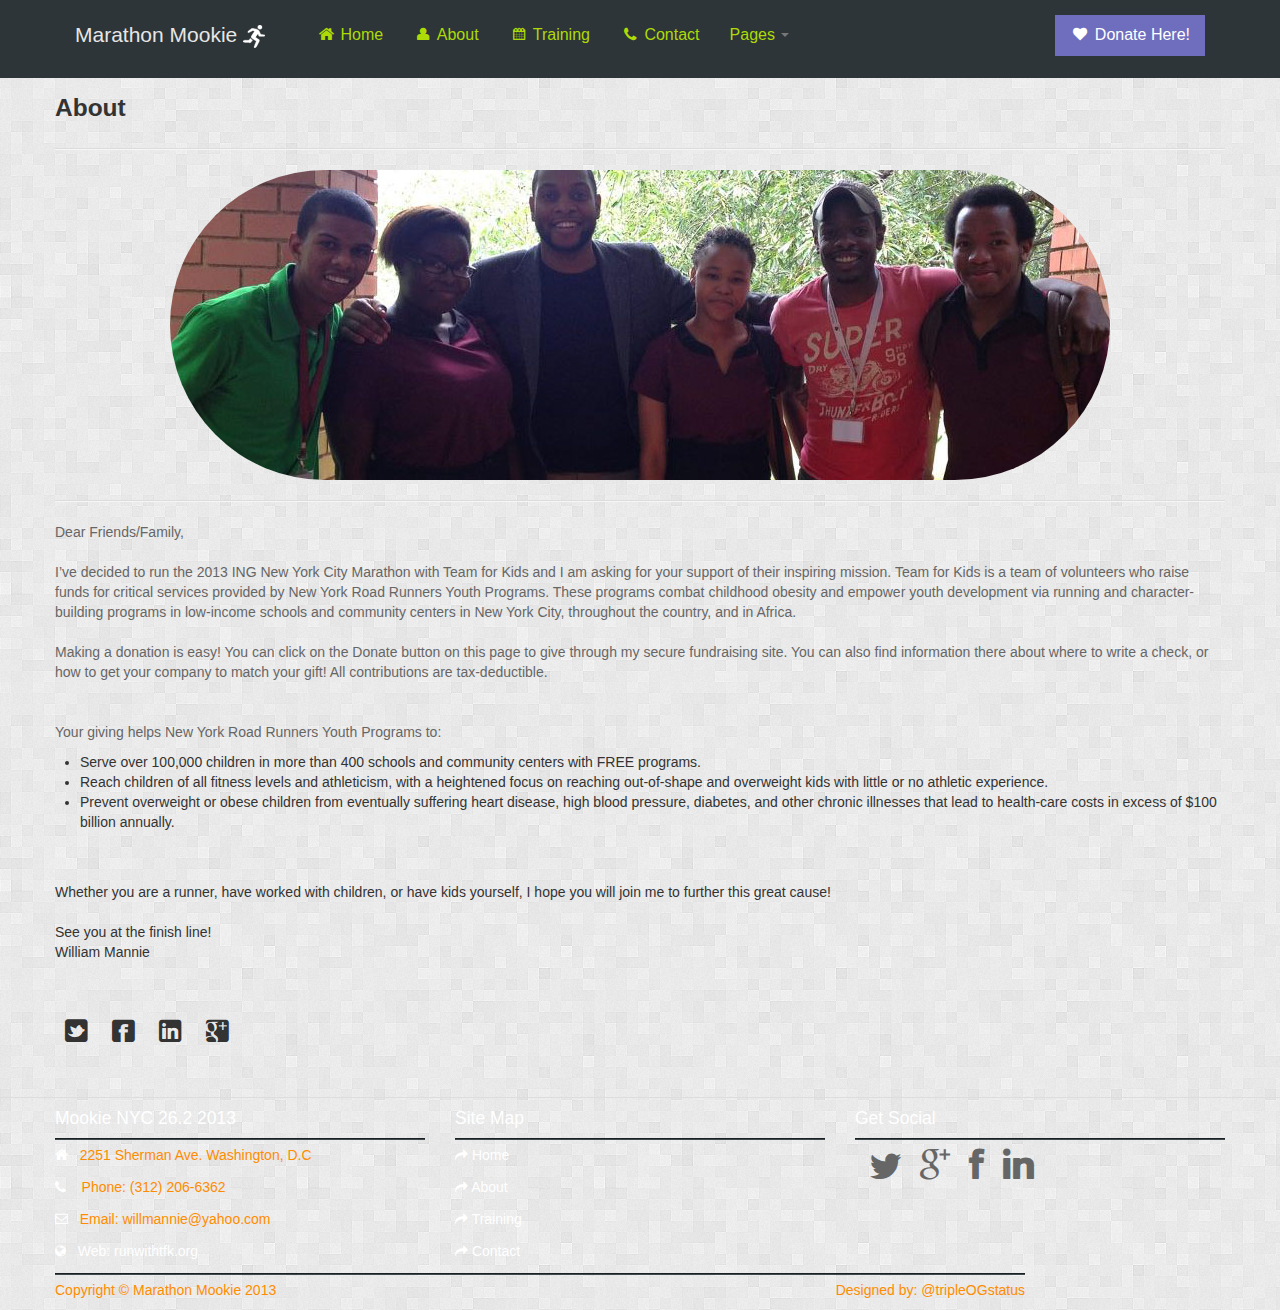
<file: about.html>
<!DOCTYPE HTML>

<html lang="en">
<head>
	<meta name="viewport" content="width=device-width, initial-scale=1.0">
	<meta http-equiv="Content-Type" content="text/html; charset=utf-8">
	<title>26.2 Mook | About</title>
	<meta name="author" content="Naveed">
	
	<!-- slider files -->
	
	<link rel="stylesheet" type="text/css" href="css/slider.css" />
    <script type="text/javascript" src="js/modernizr.custom.28468.js"></script>
	<link href='http://fonts.googleapis.com/css?family=Economica:700,400italic' rel='stylesheet' type='text/css'>
	
	<!-- end of slider files -->
	
	<link rel="stylesheet" type="text/css" href="css/bootstrap.css"/>
	<link rel="stylesheet" type="text/css" href="css/font-awesome.css"/>
	<link rel="stylesheet" type="text/css" href="css/style.css"/>
	
</head>
<body>
	
		
		<div class="navigation">
			<div class="container">
				<div class="row">
					<div class="span12">
						<div class="navbar">
							<div class="navbar-inner">
								<a class="brand" href="index.html">Marathon Mookie <img src="img/runner1.png"></a>
								<ul class="nav">
									<li><a href="index.html"><i class="icon-home"></i> Home</a></li>
									<li><a href="about.html"><i class="icon-user"></i> About</a></li>
									<li><a href="training.html"><i class="icon-calendar"></i> Training</a></li>
									<li><a href="contact.html"><i class="icon-phone"></i> Contact</a></li>
							
									<li class="dropdown">
										<a class="dropdown-toggle" data-toggle="dropdown" href="#">
											Pages <b class="caret"></b>
										</a>
										<ul class="dropdown-menu">
											<li><a href="comingSoon.html">Coming Soon</a></li>
											<li><a href="about.html">About</a></li>
											<li><a href="404.html">404 Page</a></li>
											<li><a href="signIn.html">Sign In</a></li>
											<li><a href="signUp.html">Sign Up</a></li>
											<li><a href="pricing.html">Pricing</a></li>

										</ul>
									</li>

								</ul>
								<ul class="nav pull-right" class="nav top-bar">
									<li><a href="https://www.runwithtfk.org/Donate/Member/12905"><i class="icon-heart"></i> Donate Here!</a></li>
								</ul>
							
								</ul>
							</div> <!-- end of navbar-inner tag-->
						</div> <!-- end of nav bar tag-->
					</div> <!-- end of span12 tag-->
				</div> <!-- end of row tag-->
				</div> <!-- end of container tag-->
			</div> <!-- end of navigation tag-->




	
<div class="container">
	
	
	<div class="row">
		<div class="span12">
			<h3>About</h3> <hr/>
			<center> <img src="img/mook.jpg" class="img-circle"/> </center> <hr/>
			
			<p>
				Dear Friends/Family,</br></br>
				I’ve decided to run the 2013 ING New York City Marathon with Team for Kids and I am asking for your support of their inspiring mission. Team for Kids is a team of volunteers who raise funds for critical services provided by New York Road Runners Youth Programs. These programs combat childhood obesity and empower youth development via running and character-building programs in low-income schools and community centers in New York City, throughout the country, and in Africa.</br></br>
				Making a donation is easy! You can click on the Donate button on this page to give through my secure fundraising site. You can also find information there about where to write a check, or how to get your company to match your gift! All contributions are tax-deductible.</br></br></br>
				Your giving helps New York Road Runners Youth Programs to:

				<ul>
					<li>Serve over 100,000 children in more than 400 schools and community centers with FREE programs.</li>
					<li>Reach children of all fitness levels and athleticism, with a heightened focus on reaching out-of-shape and overweight kids with little or no athletic experience.</li>
					<li>Prevent overweight or obese children from eventually suffering heart disease, high blood pressure, diabetes, and other chronic illnesses that lead to health-care costs in excess of $100 billion annually.</li>
				</ul></br></br>
 
				Whether you are a runner, have worked with children, or have kids yourself, I hope you will join me to further this great cause!</br></br>
				See you at the finish line!</br>
				William Mannie
			</p>
			
			
		</div> <!-- end of span12 tag-->
	</div> <!-- end of about row tag--> <br/><br/>

<div calss="row">
	<p class="teamSocial">
					<a href="https://twitter.com/tripleOGstatus"><i class="icon-twitter-sign"></i></a>
					<a href="https://www.facebook.com/crankdatmannie"><i class="icon-facebook-sign"></i></a>
					<a href="http://www.linkedin.com/pub/william-mannie/60/201/b1b"><i class="icon-linkedin-sign"></i></a>
					<a href="https://plus.google.com/u/0/114109131441893674275/posts"><i class="icon-google-plus-sign"></i></a>
				</p>
</div>	
	
</div> <!-- end of container tag-->
	
	

	
<br/><br/>
	



<div class="footer">
	<div class="container">
		
		<div class="row">
			<div class="span4">
				<h4>Mookie NYC  26.2  2013</h4> <hr/>
				
				<p> <i class="icon-home"></i>     &nbsp;       2251 Sherman Ave. Washington, D.C </p>
			    <p> <i class="icon-phone"></i>    &nbsp;&nbsp; Phone: (312) 206-6362 </p>
				<p> <i class="icon-envelope"></i> &nbsp;       Email: willmannie@yahoo.com </p>
				<p> <i class="icon-globe"></i>    &nbsp;       <a href='https://runwithtfk.org/'>Web: runwithtfk.org</a> </p>
				
			</div>
			
			<div class="span4">
				<h4>Site Map</h4> <hr/>
				
				<p> <i class="icon-share-alt"></i> <a href="index.html">Home</a> </p>
				<p> <i class="icon-share-alt"></i> <a href="about.html">About</a> </p>
				<p> <i class="icon-share-alt"></i> <a href="comingSoon.html">Training</a> </p>
				<p> <i class="icon-share-alt"></i> <a href="contact.html">Contact</a> </p>
				
			</div>
			
			<div class="span4">
				<h4>Get Social</h4> <hr/>
				<div class="social">
					<a href="https://twitter.com/tripleOGstatus"><i class="icon-twitter"></i></a>
					<a href="https://plus.google.com/u/0/114109131441893674275/posts"><i class="icon-google-plus"></i></a>
					<a href="https://www.facebook.com/crankdatmannie"><i class="icon-facebook"></i></a>
					<a href="www.linkedin.com/pub/william-mannie/60/201/b1b"><i class="icon-linkedin"></i></a>
				</div> <!-- end of social div tag -->
			</div>
			
		</div> <!-- end of row tag-->
		
		<div class="row">
			<div class="span10">
				<hr/>
				<p style="display:inline">Copyright &copy; Marathon Mookie 2013</p>
				
				<p class="pull-right">Designed by: @tripleOGstatus</p>
			</div>
		</div>
		
	</div> <!-- end of container tag-->
</div> <!-- end of footer tag-->



<script src="http://ajax.googleapis.com/ajax/libs/jquery/1.8.2/jquery.min.js"></script>
<script src="js/bootstrap.js"></script>
<script type="text/javascript" src="js/jquery.cslider.js"></script>
<script type="text/javascript">
	$(function() {
	
		$('#da-slider').cslider({
			autoplay	: true,
			bgincrement	: 450
		});
	
	});
</script>

</body>
</html>
</file>
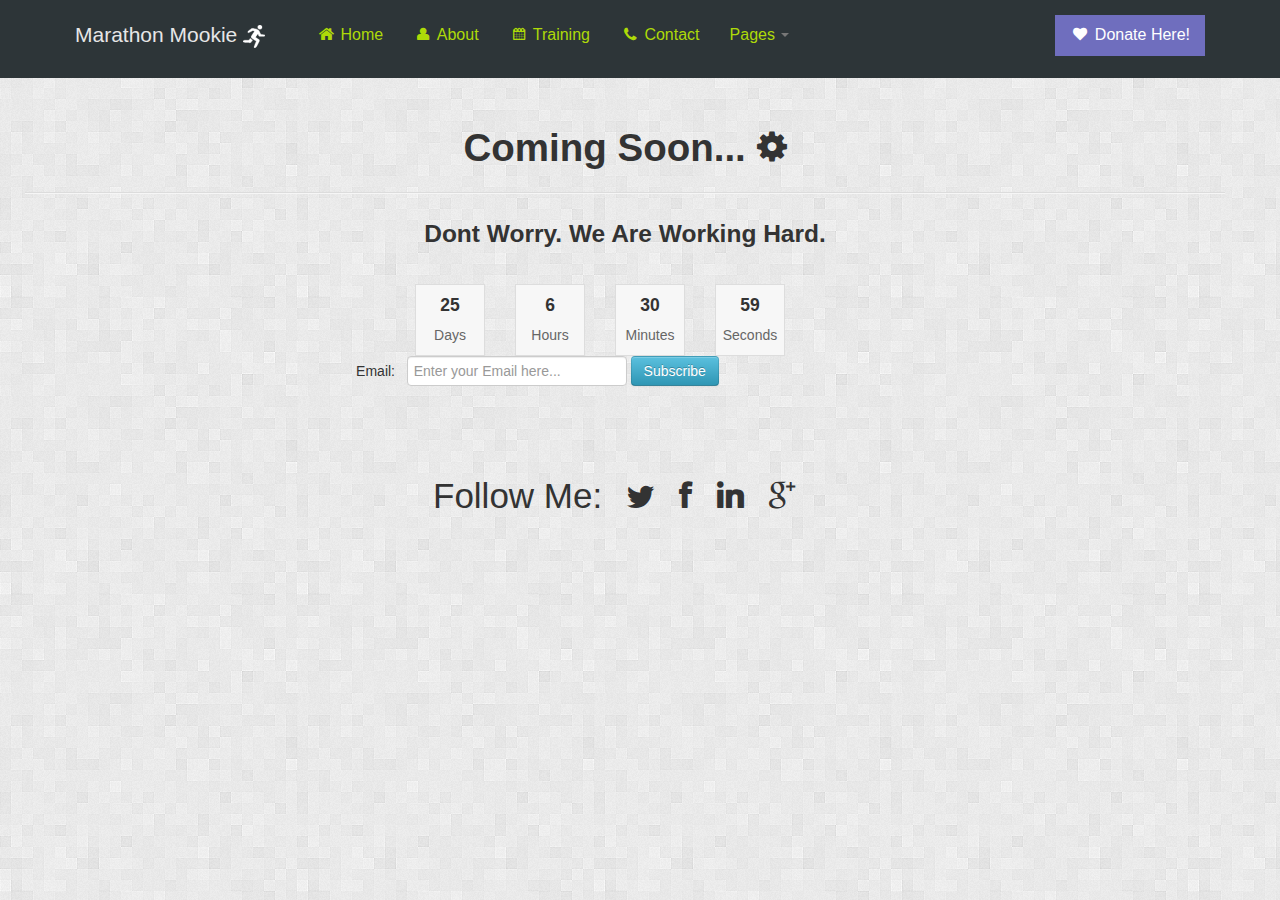
<file: comingSoon.html>
<!DOCTYPE HTML>

<html lang="en">
<head>
	<meta name="viewport" content="width=device-width, initial-scale=1.0">
	<meta http-equiv="Content-Type" content="text/html; charset=utf-8">
	<title>26.2 Mook | Coming Soon...</title>
	<meta name="author" content="Naveed">
	
	<!-- slider files -->
	
	<link rel="stylesheet" type="text/css" href="css/slider.css" />
    <script type="text/javascript" src="js/modernizr.custom.28468.js"></script>
	<link href='http://fonts.googleapis.com/css?family=Economica:700,400italic' rel='stylesheet' type='text/css'>
	
	<!-- end of slider files -->
	
	<link rel="stylesheet" type="text/css" href="css/bootstrap.css"/>
	<link rel="stylesheet" type="text/css" href="css/font-awesome.css"/>
	<link rel="stylesheet" type="text/css" href="css/style.css"/>
	
</head>
<body>
	
		
		<div class="navigation">
			<div class="container">
				<div class="row">
					<div class="span12">
						<div class="navbar">
							<div class="navbar-inner">
								<a class="brand" href="index.html">Marathon Mookie <img src="img/runner1.png"></a>
								<ul class="nav">
									<li><a href="index.html"><i class="icon-home"></i> Home</a></li>
									<li><a href="about.html"><i class="icon-user"></i> About</a></li>
									<li><a href="comingSoon.html"><i class="icon-calendar"></i> Training</a></li>
									<li><a href="contact.html"><i class="icon-phone"></i> Contact</a></li>
							
									<li class="dropdown">
										<a class="dropdown-toggle" data-toggle="dropdown" href="#">
											Pages <b class="caret"></b>
										</a>
										<ul class="dropdown-menu">
											<li><a href="comingSoon.html">Coming Soon</a></li>
											<li><a href="index.html">Home</a></li>
											<li><a href="about.html">About</a></li>
											<li><a href="signIn.html">Training</a></li>
											<li><a href="signUp.html">Sign Up</a></li>
											<li><a href="pricing.html">Pricing</a></li>

										</ul>
									</li>

								</ul>
								<ul class="nav pull-right" class="nav top-bar">
									<li><a href="https://www.runwithtfk.org/Donate/Member/12905"><i class="icon-heart"></i> Donate Here!</a></li>
								</ul>
							</div> <!-- end of navbar-inner tag-->
						</div> <!-- end of nav bar tag-->
					</div> <!-- end of span12 tag-->
				</div> <!-- end of row tag-->
				</div> <!-- end of container tag-->
			</div> <!-- end of navigation tag-->




	
<div class="container">
	
	<br/><br/>
	
	<div class="row">
		<div align="center">
			
			
			<h1>Coming Soon... <i class="icon-cog"></i></h1> <hr/>
			
			<h3>Dont Worry. We Are Working Hard.</h3>
			
			
			
		</div> <!-- end of span12 tag-->
	</div> <!-- end of row tag-->

	
	
	
	<div class="row">
		
		<div class="time">
			
		<div class="offset3 span1">
			
			<div class="timeBox">
				<h4>25</h4> <p>Days</p>
			</div>
			
		</div> <!-- end of span1 tag-->
		
		<div class="span1">
			
			<div class="timeBox">
				<h4>6</h4> <p>Hours</p>
			</div>
			
		</div> <!-- end of span1 tag-->
		
		<div class="span1">
			
			<div class="timeBox">
				<h4>30</h4> <p>Minutes</p>
			</div>
			
		</div> <!-- end of span1 tag-->
		
		<div class="span1">
			
			<div class="timeBox">
				<h4>59</h4> <p>Seconds</p>
			</div>
			
		</div> <!-- end of span1 tag-->
		
		</div> <!-- end of time div tag-->
		
		
	</div> <!-- end of row tag-->
	
	
	<div class="row">
		<div class="span8 subscribe">
			
			<form class="form-horizontal">
				
				<div class="control-group">
					<div class="controls">
						<label class="control-label"> Email:  </label> &nbsp;&nbsp;
						<input type="text" placeholder="Enter your Email here..."/>
						<button class="btn btn-info"> Subscribe </button>
					</div>
				</div>
				
			</form>
			
		</div> <!-- end of span8 tag-->
	</div> <!-- end of row tag-->
	
	
	<div class="row">
		<div class="span12 comingSoonFollow">
			
			<span>
				Follow Me: 
				<a href="#"><i class="icon-twitter"></i></a>
				<a href="#"><i class="icon-facebook"></i></a> 
				<a href="#"><i class="icon-linkedin"></i></a> 
				<a href="#"><i class="icon-google-plus"></i></a>  
			</span>
			
		</div> <!-- end of span12 tag-->
	</div> <!-- end of row tag-->
	
	
	
	
	<div class="row">
		<div class="span12">
			
		</div> <!-- end of span12 tag-->
	</div> <!-- end of row tag-->
	
	
</div> <!-- end of container tag-->
	
	
<script src="http://ajax.googleapis.com/ajax/libs/jquery/1.8.2/jquery.min.js"></script>
<script src="js/bootstrap.js"></script>
<script type="text/javascript" src="js/jquery.cslider.js"></script>
<script type="text/javascript">
	$(function() {
	
		$('#da-slider').cslider({
			autoplay	: true,
			bgincrement	: 450
		});
	
	});
	
	
</script>
</file>
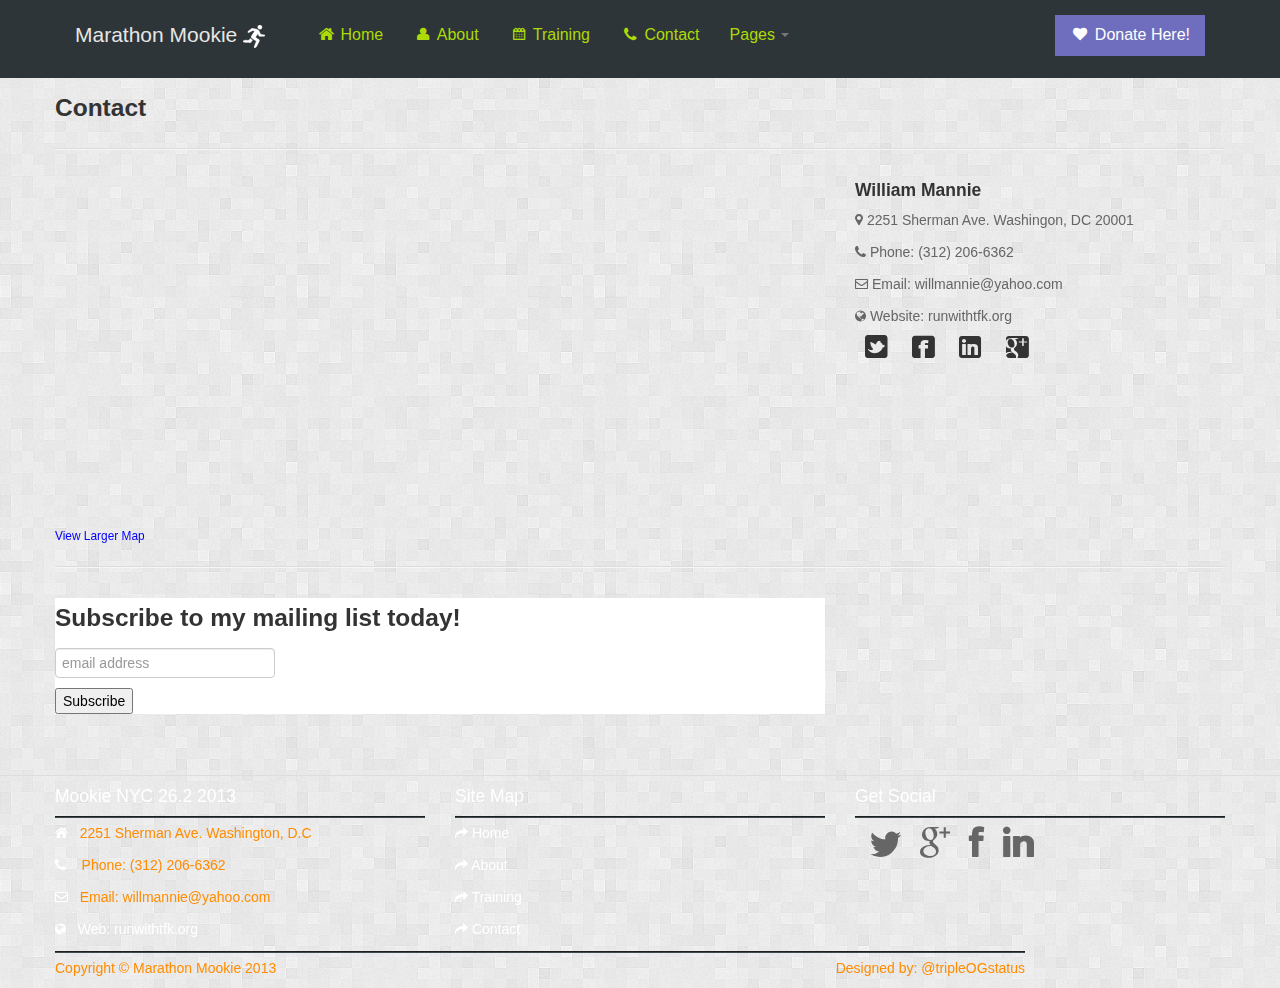
<file: contact.html>
<!DOCTYPE HTML>

<html lang="en">
<head>
	<meta name="viewport" content="width=device-width, initial-scale=1.0">
	<meta http-equiv="Content-Type" content="text/html; charset=utf-8">
	<title>26.2 Mook | Contact</title>
	<meta name="author" content="Naveed">
	
	<!-- slider files -->
	
	<link rel="stylesheet" type="text/css" href="css/slider.css" />
    <script type="text/javascript" src="js/modernizr.custom.28468.js"></script>
	<link href='http://fonts.googleapis.com/css?family=Economica:700,400italic' rel='stylesheet' type='text/css'>
	
	<!-- end of slider files -->
	
	<link rel="stylesheet" type="text/css" href="css/bootstrap.css"/>
	<link rel="stylesheet" type="text/css" href="css/font-awesome.css"/>
	<link rel="stylesheet" type="text/css" href="css/style.css"/>
	
</head>
<body>
	
		
		<div class="navigation">
			<div class="container">
				<div class="row">
					<div class="span12">
						<div class="navbar">
							<div class="navbar-inner">
								<a class="brand" href="index.html">Marathon Mookie <img src="img/runner1.png"></a>
								<ul class="nav">
									<li><a href="index.html"><i class="icon-home"></i> Home</a></li>
									<li><a href="about.html"><i class="icon-user"></i> About</a></li>
									<li><a href="training.html"><i class="icon-calendar"></i> Training</a></li>
									<li><a href="contact.html"><i class="icon-phone"></i> Contact</a></li>
							
									<li class="dropdown">
										<a class="dropdown-toggle" data-toggle="dropdown" href="#">
											Pages <b class="caret"></b>
										</a>
										<ul class="dropdown-menu">
											<li><a href="comingSoon.html">Coming Soon</a></li>
											<li><a href="index.html">Home</a></li>
											<li><a href="about.html">About</a></li>
											<li><a href="signIn.html">Training</a></li>
											<li><a href="signUp.html">Sign Up</a></li>
											<li><a href="pricing.html">Pricing</a></li>

										</ul>
									</li>

								</ul>
								<ul class="nav pull-right" class="nav top-bar">
									<li><a href="https://www.runwithtfk.org/Donate/Member/12905"><i class="icon-heart"></i> Donate Here!</a></li>
								</ul>
							</div> <!-- end of navbar-inner tag-->
						</div> <!-- end of nav bar tag-->
					</div> <!-- end of span12 tag-->
				</div> <!-- end of row tag-->
				</div> <!-- end of container tag-->
			</div> <!-- end of navigation tag-->




	
<div class="container">
	
	<div class="row">
		
		<div class="span12">
			<h3>Contact</h3> <hr/>
		</div>
		
		<div class="span8">
			
			
<iframe width="620" height="350" frameborder="0" scrolling="no" marginheight="0" marginwidth="0" src="https://maps.google.com/maps?f=q&amp;source=s_q&amp;hl=en&amp;geocode=&amp;q=2251+Sherman+Ave+NW,+Washington,+DC&amp;aq=0&amp;oq=22&amp;sll=39.739318,-89.266507&amp;sspn=8.783093,14.106445&amp;t=m&amp;ie=UTF8&amp;hq=&amp;hnear=2251+Sherman+Ave+NW,+Washington,+District+of+Columbia+20001&amp;ll=38.920588,-77.024159&amp;spn=0.011686,0.026608&amp;z=15&amp;iwloc=A&amp;output=embed"></iframe><br /><small><a href="https://maps.google.com/maps?f=q&amp;source=embed&amp;hl=en&amp;geocode=&amp;q=2251+Sherman+Ave+NW,+Washington,+DC&amp;aq=0&amp;oq=22&amp;sll=39.739318,-89.266507&amp;sspn=8.783093,14.106445&amp;t=m&amp;ie=UTF8&amp;hq=&amp;hnear=2251+Sherman+Ave+NW,+Washington,+District+of+Columbia+20001&amp;ll=38.920588,-77.024159&amp;spn=0.011686,0.026608&amp;z=15&amp;iwloc=A" style="color:#0000FF;text-align:left">View Larger Map</a></small>
			
			
		</div> <!-- end of google map span8 tag-->
		
		<div class="span4">
			<h4>William Mannie</h4>
			<p><i class="icon-map-marker"></i> 2251 Sherman Ave. Washingon, DC 20001</p>
			<p><i class="icon-phone"></i> Phone: (312) 206-6362</p>
			<p><i class="icon-envelope"></i> Email: willmannie@yahoo.com</p>
			<p><i class="icon-globe"></i> Website: runwithtfk.org</p>
			<p class="teamSocial">
				<a href="https://twitter.com/tripleOGstatus"><i class="icon-twitter-sign"></i></a>
				<a href="https://www.facebook.com/crankdatmannie"><i class="icon-facebook-sign"></i></a>
				<a href="http://www.linkedin.com/pub/william-mannie/60/201/b1b"><i class="icon-linkedin-sign"></i></a>
				<a href="https://plus.google.com/u/0/114109131441893674275/posts"><i class="icon-google-plus-sign"></i></a>
			</p>
			
		</div>
		
		
	</div> <!-- end of row tag--> <hr/>
	
	
	<div class="row">
		<div class="span8">
			
			<!-- Begin MailChimp Signup Form -->
			<link href="http://cdn-images.mailchimp.com/embedcode/slim-081711.css" rel="stylesheet" type="text/css">
			<style type="text/css">
				#mc_embed_signup{background:#fff; clear:left; font:14px Helvetica,Arial,sans-serif; }
				/* Add your own MailChimp form style overrides in your site stylesheet or in this style block.
				   We recommend moving this block and the preceding CSS link to the HEAD of your HTML file. */
			</style>
			<div id="mc_embed_signup">
			<form action="http://marathonmookie.us4.list-manage.com/subscribe/post?u=17a1f488fc20734ad84518ecd&amp;id=41df42951b" method="post" id="mc-embedded-subscribe-form" name="mc-embedded-subscribe-form" class="validate" target="_blank" novalidate>
				<label for="mce-EMAIL"><h3>Subscribe to my mailing list today!</h3></label>
				<input type="email" value="" name="EMAIL" class="email" id="mce-EMAIL" placeholder="email address" required>
				<div class="clear"><input type="submit" value="Subscribe" name="subscribe" id="mc-embedded-subscribe" class="button"></div>
			</form>
			</div>

			<!--End mc_embed_signup-->
			
		</div> <!-- end of span8 tag-->
		
		
	</div> <!-- end of row tag-->
	

	
	
	
	<div class="row">
		<div class="span12">
			
		</div> <!-- end of span12 tag-->
	</div> <!-- end of row tag-->
	
	
</div> <!-- end of container tag-->
	
	

	
<br/><br/>
	



<div class="footer">
	<div class="container">
		
		<div class="row">
			<div class="span4">
				<h4>Mookie NYC  26.2  2013</h4> <hr/>
				
				<p> <i class="icon-home"></i>     &nbsp;       2251 Sherman Ave. Washington, D.C </p>
			    <p> <i class="icon-phone"></i>    &nbsp;&nbsp; Phone: (312) 206-6362 </p>
				<p> <i class="icon-envelope"></i> &nbsp;       Email: willmannie@yahoo.com </p>
				<p> <i class="icon-globe"></i>    &nbsp;       <a href='https://runwithtfk.org/'>Web: runwithtfk.org</a> </p>
				
			</div>
			
			<div class="span4">
				<h4>Site Map</h4> <hr/>
				
				<p> <i class="icon-share-alt"></i> <a href="index.html">Home</a> </p>
				<p> <i class="icon-share-alt"></i> <a href="about.html">About</a> </p>
				<p> <i class="icon-share-alt"></i> <a href="comingSoon.html">Training</a> </p>
				<p> <i class="icon-share-alt"></i> <a href="contact.html">Contact</a> </p>
				
			</div>
			
			<div class="span4">
				<h4>Get Social</h4> <hr/>
				<div class="social">
					<a href="https://twitter.com/tripleOGstatus"><i class="icon-twitter"></i></a>
					<a href="https://plus.google.com/u/0/114109131441893674275/posts"><i class="icon-google-plus"></i></a>
					<a href="https://www.facebook.com/crankdatmannie"><i class="icon-facebook"></i></a>
					<a href="http://www.linkedin.com/pub/william-mannie/60/201/b1b"><i class="icon-linkedin"></i></a>
				</div> <!-- end of social div tag -->
			</div>
			
		</div> <!-- end of row tag-->
		
		<div class="row">
			<div class="span10">
				<hr/>
				<p style="display:inline">Copyright &copy; Marathon Mookie 2013</p>
				
				<p class="pull-right">Designed by: @tripleOGstatus</p>
			</div>
		</div>
		
	</div> <!-- end of container tag-->
</div> <!-- end of footer tag-->



<script src="http://ajax.googleapis.com/ajax/libs/jquery/1.8.2/jquery.min.js"></script>
<script src="js/bootstrap.js"></script>
<script type="text/javascript" src="js/jquery.cslider.js"></script>
<script type="text/javascript">
	$(function() {
	
		$('#da-slider').cslider({
			autoplay	: true,
			bgincrement	: 450
		});
	
	});
</script>

</body>
</html>
</file>
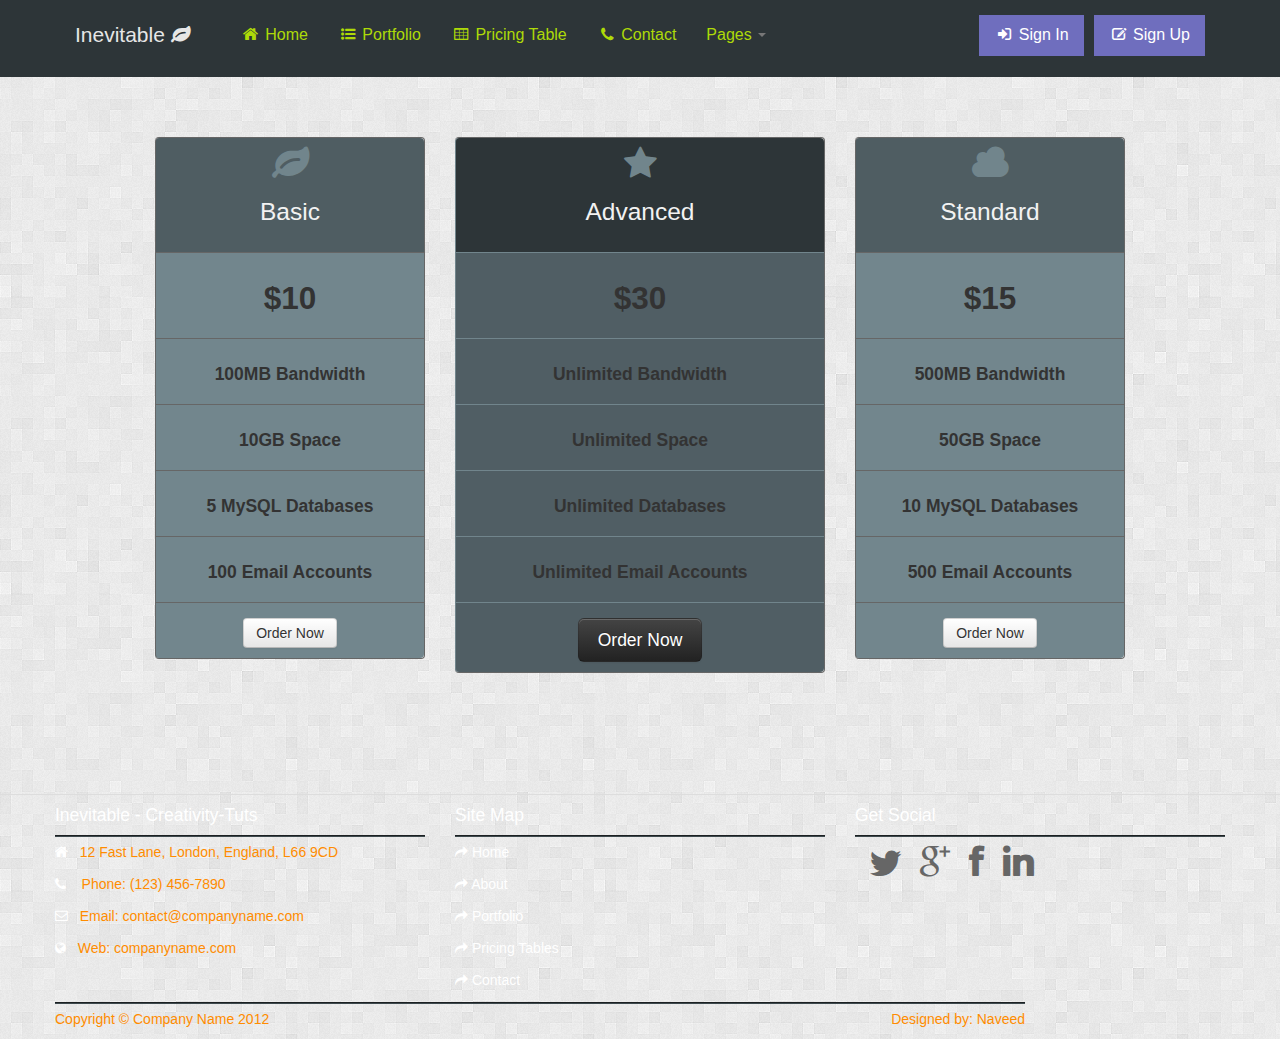
<file: pricing.html>
<!DOCTYPE HTML>

<html lang="en">
<head>
	<meta name="viewport" content="width=device-width, initial-scale=1.0">
	<meta http-equiv="Content-Type" content="text/html; charset=utf-8">
	<title>Inevitable | Developed By Creativity-Tuts</title>
	<meta name="author" content="Naveed">
	
	<!-- slider files -->
	
	<link rel="stylesheet" type="text/css" href="css/slider.css" />
    <script type="text/javascript" src="js/modernizr.custom.28468.js"></script>
	<link href='http://fonts.googleapis.com/css?family=Economica:700,400italic' rel='stylesheet' type='text/css'>
	
	<!-- end of slider files -->
	
	<link rel="stylesheet" type="text/css" href="css/bootstrap.css"/>
	<link rel="stylesheet" type="text/css" href="css/font-awesome.css"/>
	<link rel="stylesheet" type="text/css" href="css/style.css"/>
	
</head>
<body>
	
		
		<div class="navigation">
			<div class="container">
				<div class="row">
					<div class="span12">
						<div class="navbar">
							<div class="navbar-inner">
								<a class="brand" href="index.html">Inevitable <i class="icon-leaf"></i></a>
								<ul class="nav">
									<li><a href="index.html"><i class="icon-home"></i> Home</a></li>
									<li><a href="portfolio.html"><i class="icon-list-ul"></i> Portfolio</a></li>
									<li><a href="pricing.html"><i class="icon-table"></i> Pricing Table</a></li>
									<li><a href="contact.html"><i class="icon-phone"></i> Contact</a></li>
							
									<li class="dropdown">
										<a class="dropdown-toggle" data-toggle="dropdown" href="#">
											Pages <b class="caret"></b>
										</a>
										<ul class="dropdown-menu">
											<li><a href="comingSoon.html">Coming Soon</a></li>
											<li><a href="about.html">About</a></li>
											<li><a href="404.html">404 Page</a></li>
											<li><a href="signIn.html">Sign In</a></li>
											<li><a href="signUp.html">Sign Up</a></li>
											<li><a href="pricing.html">Pricing</a></li>
										</ul>
									</li>
							
								</ul>
								<ul class="nav pull-right">
									<li><a href="signIn.html"><i class="icon-signin"></i> Sign In</a></li>
									<li><a href="signUp.html"><i class="icon-edit"></i> Sign Up</a></li>
								</ul>
							</div> <!-- end of navbar-inner tag-->
						</div> <!-- end of nav bar tag-->
					</div> <!-- end of span12 tag-->
				</div> <!-- end of row tag-->
				</div> <!-- end of container tag-->
			</div> <!-- end of navigation tag-->




	
<div class="container">
	
	
	<div class="row">
		<div class="span3 offset1">
			
			<table class="table table-bordered basicTable">
				<tr>
					<td class="basicHeader">
						<i class=" icon-leaf"></i>
						<h3> Basic </h3>
					</td>
				</tr>
				
				<tbody class="basicBody">
				<tr>
					<td>
						<h2> $10 </h2>
					</td>
				</tr>
				
				<tr>
					<td>
						<h4> 100MB Bandwidth </h4>
					</td>
				</tr>
				
				<tr>
					<td>
						<h4> 10GB Space </h4>
					</td>
				</tr>
				
				<tr>
					<td>
						<h4> 5 MySQL Databases </h4>
					</td>
				</tr>
				
				<tr>
					<td>
						<h4> 100 Email Accounts </h4>
					</td>
				</tr>
				
				<tr>
					<td>
						<button class="btn">Order Now</button>
					</td>
				</tr>
				</tbody>
			</table>
			
		</div> <!-- end of span3 tag-->
		
		
		<div class="span4">
			
			<table class="table table-bordered premTable">
				<tr>
					<td class="premHeader">
						<i class="icon-star"></i>
						<h3> Advanced </h3>
					</td>
				</tr>
				
				<tbody class="premBody">
				<tr>
					<td>
						<h2> $30 </h2>
					</td>
				</tr>
				
				<tr>
					<td>
						<h4> Unlimited Bandwidth </h4>
					</td>
				</tr>
				
				<tr>
					<td>
						<h4> Unlimited Space </h4>
					</td>
				</tr>
				
				<tr>
					<td>
						<h4> Unlimited Databases </h4>
					</td>
				</tr>
				
				<tr>
					<td>
						<h4> Unlimited Email Accounts </h4>
					</td>
				</tr>
				
				<tr>
					<td>
						<button class="btn btn-large btn-inverse">Order Now</button>
					</td>
				</tr>
				</tbody>
			</table>
			
		</div> <!-- end of span5tag-->
		
		
		<div class="span3">
			
			<table class="table table-bordered basicTable">
				<tr>
					<td class="basicHeader">
						<i class="icon-cloud"></i>
						<h3> Standard </h3>
					</td>
				</tr>
				
				<tbody class="basicBody">
				<tr>
					<td>
						<h2> $15 </h2>
					</td>
				</tr>
				
				<tr>
					<td>
						<h4> 500MB Bandwidth </h4>
					</td>
				</tr>
				
				<tr>
					<td>
						<h4> 50GB Space </h4>
					</td>
				</tr>
				
				<tr>
					<td>
						<h4> 10 MySQL Databases </h4>
					</td>
				</tr>
				
				<tr>
					<td>
						<h4> 500 Email Accounts </h4>
					</td>
				</tr>
				
				<tr>
					<td>
						<button class="btn">Order Now</button>
					</td>
				</tr>
				</tbody>
			</table>
			
		</div> <!-- end of span3 tag-->
		
	</div> <!-- end of row tag-->
	
	
	
	
	<div class="row">
		<div class="span12">
			
		</div> <!-- end of span12 tag-->
	</div> <!-- end of row tag-->
	
	
</div> <!-- end of container tag-->
	
	

	
<br/><br/>
	



<div class="footer">
	<div class="container">
		
		<div class="row">
			<div class="span4">
				<h4>Inevitable - Creativity-Tuts</h4> <hr/>
				
				<p> <i class="icon-home"></i>     &nbsp;       12 Fast Lane, London, England, L66 9CD </p>
			    <p> <i class="icon-phone"></i>    &nbsp;&nbsp; Phone: (123) 456-7890 </p>
				<p> <i class="icon-envelope"></i> &nbsp;       Email: contact@companyname.com </p>
				<p> <i class="icon-globe"></i>    &nbsp;       Web: companyname.com </p>
				
			</div>
			
			<div class="span4">
				<h4>Site Map</h4> <hr/>
				
				<p> <i class="icon-share-alt"></i> <a href="#">Home</a> </p>
				<p> <i class="icon-share-alt"></i> <a href="#">About</a> </p>
				<p> <i class="icon-share-alt"></i> <a href="#">Portfolio</a> </p>
				<p> <i class="icon-share-alt"></i> <a href="#">Pricing Tables</a> </p>
				<p> <i class="icon-share-alt"></i> <a href="#">Contact</a> </p>
				
			</div>
			
			<div class="span4">
				<h4>Get Social</h4> <hr/>
				<div class="social">
					<a href="#"><i class="icon-twitter"></i></a>
					<a href="#"><i class="icon-google-plus"></i></a>
					<a href="#"><i class="icon-facebook"></i></a>
					<a href="#"><i class="icon-linkedin"></i></a>
				</div> <!-- end of social div tag -->
			</div>
			
		</div> <!-- end of row tag-->
		
		<div class="row">
			<div class="span10">
				<hr/>
				<p style="display:inline">Copyright &copy; Company Name 2012</p>
				
				<p class="pull-right">Designed by: Naveed</p>
			</div>
		</div>
		
	</div> <!-- end of container tag-->
</div> <!-- end of footer tag-->



<script src="http://ajax.googleapis.com/ajax/libs/jquery/1.8.2/jquery.min.js"></script>
<script src="js/bootstrap.js"></script>
<script type="text/javascript" src="js/jquery.cslider.js"></script>
<script type="text/javascript">
	$(function() {
	
		$('#da-slider').cslider({
			autoplay	: true,
			bgincrement	: 450
		});
	
	});
</script>

</body>
</html>
</file>
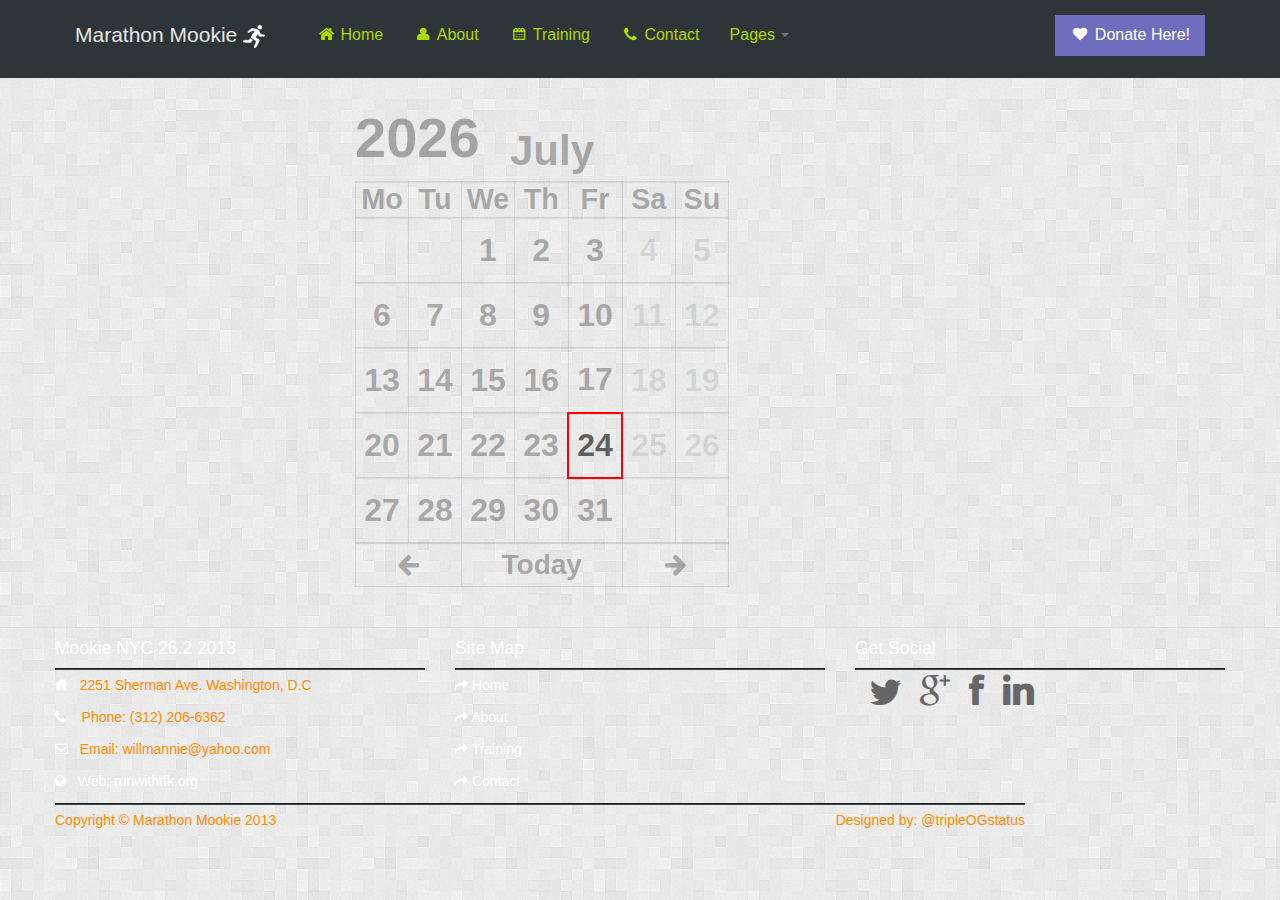
<file: training.html>
<html lang="en">
<head>
    <meta name="viewport" content="width=device-width, initial-scale=1.0">
    <meta http-equiv="Content-Type" content="text/html; charset=utf-8">
    <title>26.2 Mook | Training Schedule</title>
    <meta content="tripleOGstatus" name="author">

  <!-- slider files -->
  
   <link rel="stylesheet" type="text/css" href="css/slider.css" />
   <script type="text/javascript" src="js/modernizr.custom.28468.js"></script>
   <link href='http://fonts.googleapis.com/css?family=Economica:700,400italic' rel='stylesheet' type='text/css'>
  
  <!-- end of slider files -->
    
    <link rel="stylesheet" type="text/css" href="css/bootstrap.css"/>
    <link rel="stylesheet" type="text/css" href="css/font-awesome.css"/>
    <link rel="stylesheet" type="text/css" href="css/style.css"/>

    <link rel="stylesheet" href="src/css/bootstrap.calendar.css" type="text/css" />


    <!-- jQuery and the Calendar plugin files -->
    <script type="text/javascript" src="js/jquery.js" ></script>
    <script type="text/javascript" src="js/bootstrap.js" ></script>
    <script type="text/javascript" src="src/bootstrap.calendar.js" ></script>

    <script type="text/javascript">
        $(document).ready(function(){

          var evnts = function(){
              return {
                      "event":
                          [
                               {"date":"06/25/2013","title":"11"}
                              ,{"date":"02/02/2012","title":"2"}
                              ,{"date":"03/03/2012","title":"34"}
                              ,{"date":"04/04/2012","title":"123"}
                              ,{"date":"05/05/2012","title":"223"}
                              ,{"date":"06/06/2013","title":"4"}
                              ,{"date":"07/07/2012","title":"5"}
                              ,{"date":"08/08/2012","title":"14"}
                              ,{"date":"09/09/2012","title":"10"}
                              ,{"date":"10/10/2012","title":"10"}
                              ,{"date":"11/11/2012","title":"10"}
                              ,{"date":"12/12/2012","title":"10"}
                          ]
                      }
          };

         $('#calendar').Calendar({ 'events': evnts, 'weekStart': 1 })
         .on('changeDay', function(event){ alert(event.day.valueOf() +'-'+ event.month.valueOf() +'-'+ event.year.valueOf() ); })
         .on('onEvent', function(event){ alert(event.day.valueOf() +'-'+ event.month.valueOf() +'-'+ event.year.valueOf() ); })
         .on('onNext', function(event){ alert("Next"); })
         .on('onPrev', function(event){ alert("Prev"); })
         .on('onCurrent', function(event){ alert("Current"); });
      });

    </script>
  </head>

  <body data-offset="50" data-target=".subnav" data-spy="scroll" data-twttr-rendered="true">

    <div class="navigation">
      <div class="container">
        <div class="row">
          <div class="span12">
            <div class="navbar">
              <div class="navbar-inner">
                <a class="brand" href="index.html">Marathon Mookie <img src="img/runner1.png"></a>
                <ul class="nav">
                  <li><a href="index.html"><i class="icon-home"></i> Home</a></li>
                  <li><a href="about.html"><i class="icon-user"></i> About</a></li>
                  <li><a href="training.html"><i class="icon-calendar"></i> Training</a></li>
                  <li><a href="contact.html"><i class="icon-phone"></i> Contact</a></li>
              
                  <li class="dropdown">
                    <a class="dropdown-toggle" data-toggle="dropdown" href="#">
                      Pages <b class="caret"></b>
                    </a>
                    <ul class="dropdown-menu">
                      <li><a href="comingSoon.html">Coming Soon</a></li>
                      <li><a href="index.html">Home</a></li>
                      <li><a href="about.html">About</a></li>
                      <li><a href="signIn.html">Training</a></li>
                      <li><a href="signUp.html">Sign Up</a></li>
                      <li><a href="pricing.html">Pricing</a></li>

                    </ul>
                  </li>

                </ul>
                <ul class="nav pull-right" class="nav top-bar">
                  <li><a href="https://www.runwithtfk.org/Donate/Member/12905"><i class="icon-heart"></i> Donate Here!</a></li>
                </ul>
              </div> <!-- end of navbar-inner tag-->
            </div> <!-- end of nav bar tag-->
          </div> <!-- end of span12 tag-->
        </div> <!-- end of row tag-->
        </div> <!-- end of container tag-->
      </div> <!-- end of navigation tag-->
    </br>
    </br>

    <div class="container">
      <div class="row">
        <div class="span12 offset3" id="calendar"></div>
      </div>
    </div> <!-- /container -->

<br/><br/>
  



<div class="footer">
  <div class="container">
    
    <div class="row">
      <div class="span4">
        <h4>Mookie NYC  26.2  2013</h4> <hr/>
        
        <p> <i class="icon-home"></i>     &nbsp;       2251 Sherman Ave. Washington, D.C </p>
          <p> <i class="icon-phone"></i>    &nbsp;&nbsp; Phone: (312) 206-6362 </p>
        <p> <i class="icon-envelope"></i> &nbsp;       Email: willmannie@yahoo.com </p>
        <p> <i class="icon-globe"></i>    &nbsp;       <a href='https://runwithtfk.org/'>Web: runwithtfk.org</a> </p>
        
      </div>
      
      <div class="span4">
        <h4>Site Map</h4> <hr/>
        
        <p> <i class="icon-share-alt"></i> <a href="index.html">Home</a> </p>
        <p> <i class="icon-share-alt"></i> <a href="about.html">About</a> </p>
        <p> <i class="icon-share-alt"></i> <a href="comingSoon.html">Training</a> </p>
        <p> <i class="icon-share-alt"></i> <a href="contact.html">Contact</a> </p>
        
      </div>
      
      <div class="span4">
        <h4>Get Social</h4> <hr/>
        <div class="social">
          <a href="https://twitter.com/tripleOGstatus"><i class="icon-twitter"></i></a>
          <a href="https://plus.google.com/u/0/114109131441893674275/posts"><i class="icon-google-plus"></i></a>
          <a href="https://www.facebook.com/crankdatmannie"><i class="icon-facebook"></i></a>
          <a href="http://www.linkedin.com/pub/william-mannie/60/201/b1b"><i class="icon-linkedin"></i></a>
        </div> <!-- end of social div tag -->
      </div>
      
    </div> <!-- end of row tag-->
    
    <div class="row">
      <div class="span10">
        <hr/>
        <p style="display:inline">Copyright &copy; Marathon Mookie 2013</p>
        
        <p class="pull-right">Designed by: @tripleOGstatus</p>
      </div>
    </div>
    
  </div> <!-- end of container tag-->
</div> <!-- end of footer tag-->


</body>
</html>
</file>
<file: css/slider.css>
.da-slider{
	width: 100%;
	min-width: 360px;
	height: 400px;
	position: relative;
	margin: 30px auto;
	overflow: hidden;
	background-image: url('../img/nyc.jpg');
	border-top: 2px solid #eee;
	border-bottom: 1px solid #eee;
	box-shadow: 0px 1px 1px rgba(0,0,0,0.2), 0px -2px 1px #eee;
	-webkit-transition: background-position 1s ease-out 0.3s;
	-moz-transition: background-position 1s ease-out 0.3s;
	-o-transition: background-position 1s ease-out 0.3s;
	-ms-transition: background-position 1s ease-out 0.3s;
	transition: background-position 1s ease-out 0.3s;
}
.da-slide{
	/*position: absolute;*/
	width: 100%;
	height: 100%;
	top: 0px;
	left: 0px;
	font-family: 'BebasNeueRegular', 'Arial Narrow', Arial, sans-serif;
	text-align: left;
}
.da-slide-current{
	z-index: 1000;
}
.da-slider-fb .da-slide{
	left: 100%;
}
.da-slider-fb  .da-slide.da-slide-current{
	left: 0px;
}
.da-slide h2,
.da-slide p,
.da-slide .da-link,
.da-slide .da-img{
	position: absolute;
	opacity: 0;
	left: 110%;
}
.da-slider-fb .da-slide h2,
.da-slider-fb .da-slide p,
.da-slider-fb .da-slide .da-link{
	left: 10%;
	opacity: 1;
}
.da-slider-fb .da-slide .da-img{
	left: 60%;
	opacity: 1;
}
.da-slide h2{
	color: #aeda08;
	font-size: 66px;
	width: 50%;
	top: 30px;
	white-space: nowrap;
	z-index: 10;
	text-shadow: 1px 1px 1px rgba(0,0,0,0.1);
	font-family: 'Economica', Arial, sans-serif;
	font-weight: 700;
}
.da-slide p{
	width: 45%;
	top: 155px;
	color: #f8f8ff;
	font-size: 18px;
	line-height: 26px;
	height: 80px;
	overflow: visible;
	font-style: italic;
	font-family: 'Economica', Arial, sans-serif;
	font-weight: 400;
	font-style: italic;
}
.da-slide .da-img{
	text-align: center;
	width: 30%;
	top: 70px;
	height: 256px;
	line-height: 320px;
	left: 110%; /*60%*/
}
.da-slide .da-link{
	top: 270px; /*depends on p height*/
	border-radius: 30px;
	box-shadow: 0px 1px 1px rgba(0,0,0,0.1);
	color: #6F6EBE;
	text-shadow: 1px 1px 1px rgba(0,0,0,0.2);
	border: 8px solid #aeda08;
	padding: 2px 20px 0px;
	font-size: 18px;
	line-height: 30px;
	width: 80px;
	text-align: center;
	background: #2d3538;
}
.da-slide .da-link:hover{
	background: #a1a1a1;
}
.da-dots{
	width: 100%;
	position: absolute;
	text-align: center;
	left: 0px;
	bottom: 20px;
	z-index: 2000;
	-moz-user-select: none;
	-webkit-user-select: none;
}
.da-dots span{
	display: inline-block;
	position: relative;
	width: 12px;
	height: 12px;
	border-radius: 50%;
	background: #666;
	margin: 3px;
	cursor: pointer;
	box-shadow: 
		1px 1px 1px rgba(0,0,0,0.1) inset, 
		1px 1px 1px rgba(255,255,255,0.1);
}
.da-dots span.da-dots-current:after{
	content: '';
	width: 8px;
	height: 8px;
	position: absolute;
	top: 2px;
	left: 2px;
	border-radius: 50%;
	background: rgb(255,255,255);
	background: -moz-linear-gradient(top, rgba(255,255,255,1) 0%, rgba(246,246,246,1) 47%, rgba(237,237,237,1) 100%);
	background: -webkit-gradient(linear, left top, left bottom, color-stop(0%,rgba(255,255,255,1)), color-stop(47%,rgba(246,246,246,1)), color-stop(100%,rgba(237,237,237,1)));
	background: -webkit-linear-gradient(top, rgba(255,255,255,1) 0%,rgba(246,246,246,1) 47%,rgba(237,237,237,1) 100%);
	background: -o-linear-gradient(top, rgba(255,255,255,1) 0%,rgba(246,246,246,1) 47%,rgba(237,237,237,1) 100%);
	background: -ms-linear-gradient(top, rgba(255,255,255,1) 0%,rgba(246,246,246,1) 47%,rgba(237,237,237,1) 100%);
	background: linear-gradient(top, rgba(255,255,255,1) 0%,rgba(246,246,246,1) 47%,rgba(237,237,237,1) 100%);
	filter: progid:DXImageTransform.Microsoft.gradient( startColorstr='#ffffff', endColorstr='#ededed',GradientType=0 );
}
.da-arrows{
	-moz-user-select: none;
	-webkit-user-select: none;
}
.da-arrows span{
	position: absolute;
	top: 50%;
	height: 30px;
	width: 30px;
	border-radius: 50%;
	background: #666;
	cursor: pointer;
	z-index: 2000;
	opacity: 0;
	box-shadow: 
		1px 1px 1px rgba(0,0,0,0.1) inset, 
		1px 1px 1px rgba(255,255,255,0.1);
	-webkit-transition: opacity 0.4s ease-in-out-out 0.2s;
	-moz-transition: opacity 0.4s ease-in-out-out 0.2s;
	-o-transition: opacity 0.4s ease-in-out-out 0.2s;
	-ms-transition: opacity 0.4s ease-in-out-out 0.2s;
	transition: opacity 0.4s ease-in-out-out 0.2s;
}
.da-slider:hover .da-arrows span{
	opacity: 1;
}
.da-arrows span:after{
	content: '';
	position: absolute;
	width: 20px;
	height: 20px;
	top: 5px;
	left: 5px;
	background: transparent url(../img/arrows.png) no-repeat top left;
	border-radius: 50%;
	box-shadow: 1px 1px 2px rgba(0,0,0,0.1);
}
.da-arrows span:hover:after{
	box-shadow: 1px 1px 4px rgba(0,0,0,0.3);
}
.da-arrows span:active:after{
	box-shadow: 1px 1px 1px rgba(255,255,255,0.1);
}
.da-arrows span.da-arrows-next:after{
	background-position: top right;
}
.da-arrows span.da-arrows-prev{
	left: 15px;
}
.da-arrows span.da-arrows-next{
	right: 15px;
}

.da-slide-current h2,
.da-slide-current p,
.da-slide-current .da-link{
	left: 10%;
	opacity: 1;
}
.da-slide-current .da-img{
	left: 60%;
	opacity: 1;
}
/* Animation classes and animations */

/* Slide in from the right*/
.da-slide-fromright h2{
	-webkit-animation: fromRightAnim1 0.6s ease-in-out 0.8s both;
	-moz-animation: fromRightAnim1 0.6s ease-in-out 0.8s both;
	-o-animation: fromRightAnim1 0.6s ease-in-out 0.8s both;
	-ms-animation: fromRightAnim1 0.6s ease-in-out 0.8s both;
	animation: fromRightAnim1 0.6s ease-in-out 0.8s both;
}
.da-slide-fromright p{
	-webkit-animation: fromRightAnim2 0.6s ease-in-out 0.8s both;
	-moz-animation: fromRightAnim2 0.6s ease-in-out 0.8s both;
	-o-animation: fromRightAnim2 0.6s ease-in-out 0.8s both;
	-ms-animation: fromRightAnim2 0.6s ease-in-out 0.8s both;
	animation: fromRightAnim2 0.6s ease-in-out 0.8s both;
}
.da-slide-fromright .da-link{
	-webkit-animation: fromRightAnim3 0.4s ease-in-out 1.2s both;
	-moz-animation: fromRightAnim3 0.4s ease-in-out 1.2s both;
	-o-animation: fromRightAnim3 0.4s ease-in-out 1.2s both;
	-ms-animation: fromRightAnim3 0.4s ease-in-out 1.2s both;
	animation: fromRightAnim3 0.4s ease-in-out 1.2s both;
}
.da-slide-fromright .da-img{
	-webkit-animation: fromRightAnim4 0.6s ease-in-out 0.8s both;
	-moz-animation: fromRightAnim4 0.6s ease-in-out 0.8s both;
	-o-animation: fromRightAnim4 0.6s ease-in-out 0.8s both;
	-ms-animation: fromRightAnim4 0.6s ease-in-out 0.8s both;
	animation: fromRightAnim4 0.6s ease-in-out 0.8s both;
}
@-webkit-keyframes fromRightAnim1{
	0%{ left: 110%; opacity: 0; }
	100%{ left: 10%; opacity: 1; }
}
@-webkit-keyframes fromRightAnim2{
	0%{ left: 110%; opacity: 0; }
	100%{ left: 10%; opacity: 1; }
}
@-webkit-keyframes fromRightAnim3{
	0%{ left: 110%; opacity: 0; }
	1%{ left: 10%; opacity: 0; }
	100%{ left: 10%; opacity: 1; }
}
@-webkit-keyframes fromRightAnim4{
	0%{ left: 110%; opacity: 0; }
	100%{ left: 60%; opacity: 1; }
}

@-moz-keyframes fromRightAnim1{
	0%{ left: 110%; opacity: 0; }
	100%{ left: 10%; opacity: 1; }
}
@-moz-keyframes fromRightAnim2{
	0%{ left: 110%; opacity: 0; }
	100%{ left: 10%; opacity: 1; }
}
@-moz-keyframes fromRightAnim3{
	0%{ left: 110%; opacity: 0; }
	1%{ left: 10%; opacity: 0; }
	100%{ left: 10%; opacity: 1; }
}
@-moz-keyframes fromRightAnim4{
	0%{ left: 110%; opacity: 0; }
	100%{ left: 60%; opacity: 1; }
}

@-o-keyframes fromRightAnim1{
	0%{ left: 110%; opacity: 0; }
	100%{ left: 10%; opacity: 1; }
}
@-o-keyframes fromRightAnim2{
	0%{ left: 110%; opacity: 0; }
	100%{ left: 10%; opacity: 1; }
}
@-o-keyframes fromRightAnim3{
	0%{ left: 110%; opacity: 0; }
	1%{ left: 10%; opacity: 0; }
	100%{ left: 10%; opacity: 1; }
}
@-o-keyframes fromRightAnim4{
	0%{ left: 110%; opacity: 0; }
	100%{ left: 60%; opacity: 1; }
}

@-ms-keyframes fromRightAnim1{
	0%{ left: 110%; opacity: 0; }
	100%{ left: 10%; opacity: 1; }
}
@-ms-keyframes fromRightAnim2{
	0%{ left: 110%; opacity: 0; }
	100%{ left: 10%; opacity: 1; }
}
@-ms-keyframes fromRightAnim3{
	0%{ left: 110%; opacity: 0; }
	1%{ left: 10%; opacity: 0; }
	100%{ left: 10%; opacity: 1; }
}
@-ms-keyframes fromRightAnim4{
	0%{ left: 110%; opacity: 0; }
	100%{ left: 60%; opacity: 1; }
}

@keyframes fromRightAnim1{
	0%{ left: 110%; opacity: 0; }
	100%{ left: 10%; opacity: 1; }
}
@keyframes fromRightAnim2{
	0%{ left: 110%; opacity: 0; }
	100%{ left: 10%; opacity: 1; }
}
@keyframes fromRightAnim3{
	0%{ left: 110%; opacity: 0; }
	1%{ left: 10%; opacity: 0; }
	100%{ left: 10%; opacity: 1; }
}
@keyframes fromRightAnim4{
	0%{ left: 110%; opacity: 0; }
	100%{ left: 60%; opacity: 1; }
}
/* Slide in from the left*/
.da-slide-fromleft h2{
	-webkit-animation: fromLeftAnim1 0.6s ease-in-out 0.6s both;
	-moz-animation: fromLeftAnim1 0.6s ease-in-out 0.6s both;
	-o-animation: fromLeftAnim1 0.6s ease-in-out 0.6s both;
	-ms-animation: fromLeftAnim1 0.6s ease-in-out 0.6s both;
	animation: fromLeftAnim1 0.6s ease-in-out 0.6s both;
}
.da-slide-fromleft p{
	-webkit-animation: fromLeftAnim2 0.6s ease-in-out 0.6s both;
	-moz-animation: fromLeftAnim2 0.6s ease-in-out 0.6s both;
	-o-animation: fromLeftAnim2 0.6s ease-in-out 0.6s both;
	-ms-animation: fromLeftAnim2 0.6s ease-in-out 0.6s both;
	animation: fromLeftAnim2 0.6s ease-in-out 0.6s both;
}
.da-slide-fromleft .da-link{
	-webkit-animation: fromLeftAnim3 0.4s ease-in-out 1.2s both;
	-moz-animation: fromLeftAnim3 0.4s ease-in-out 1.2s both;
	-o-animation: fromLeftAnim3 0.4s ease-in-out 1.2s both;
	-ms-animation: fromLeftAnim3 0.4s ease-in-out 1.2s both;
	animation: fromLeftAnim3 0.4s ease-in-out 1.2s both;
}
.da-slide-fromleft .da-img{
	-webkit-animation: fromLeftAnim4 0.6s ease-in-out 0.6s both;
	-moz-animation: fromLeftAnim4 0.6s ease-in-out 0.6s both;
	-o-animation: fromLeftAnim4 0.6s ease-in-out 0.6s both;
	-ms-animation: fromLeftAnim4 0.6s ease-in-out 0.6s both;
	animation: fromLeftAnim4 0.6s ease-in-out 0.6s both;
}
@-webkit-keyframes fromLeftAnim1{
	0%{ left: -110%; opacity: 0; }
	100%{ left: 10%; opacity: 1; }
}
@-webkit-keyframes fromLeftAnim2{
	0%{ left: -110%; opacity: 0; }
	100%{ left: 10%; opacity: 1; }
}
@-webkit-keyframes fromLeftAnim3{
	0%{ left: -110%; opacity: 0; }
	1%{ left: 10%; opacity: 0; }
	100%{ left: 10%; opacity: 1; }
}
@-webkit-keyframes fromLeftAnim4{
	0%{ left: -110%; opacity: 0; }
	100%{ left: 60%; opacity: 1; }
}

@-moz-keyframes fromLeftAnim1{
	0%{ left: -110%; opacity: 0; }
	100%{ left: 10%; opacity: 1; }
}
@-moz-keyframes fromLeftAnim2{
	0%{ left: -110%; opacity: 0; }
	100%{ left: 10%; opacity: 1; }
}
@-moz-keyframes fromLeftAnim3{
	0%{ left: -110%; opacity: 0; }
	1%{ left: 10%; opacity: 0; }
	100%{ left: 10%; opacity: 1; }
}
@-moz-keyframes fromLeftAnim4{
	0%{ left: -110%; opacity: 0; }
	100%{ left: 60%; opacity: 1; }
}

@-o-keyframes fromLeftAnim1{
	0%{ left: -110%; opacity: 0; }
	100%{ left: 10%; opacity: 1; }
}
@-o-keyframes fromLeftAnim2{
	0%{ left: -110%; opacity: 0; }
	100%{ left: 10%; opacity: 1; }
}
@-o-keyframes fromLeftAnim3{
	0%{ left: -110%; opacity: 0; }
	1%{ left: 10%; opacity: 0; }
	100%{ left: 10%; opacity: 1; }
}
@-o-keyframes fromLeftAnim4{
	0%{ left: -110%; opacity: 0; }
	100%{ left: 60%; opacity: 1; }
}

@-ms-keyframes fromLeftAnim1{
	0%{ left: -110%; opacity: 0; }
	100%{ left: 10%; opacity: 1; }
}
@-ms-keyframes fromLeftAnim2{
	0%{ left: -110%; opacity: 0; }
	100%{ left: 10%; opacity: 1; }
}
@-ms-keyframes fromLeftAnim3{
	0%{ left: -110%; opacity: 0; }
	1%{ left: 10%; opacity: 0; }
	100%{ left: 10%; opacity: 1; }
}
@-ms-keyframes fromLeftAnim4{
	0%{ left: -110%; opacity: 0; }
	100%{ left: 60%; opacity: 1; }
}

@keyframes fromLeftAnim1{
	0%{ left: -110%; opacity: 0; }
	100%{ left: 10%; opacity: 1; }
}
@keyframes fromLeftAnim2{
	0%{ left: -110%; opacity: 0; }
	100%{ left: 10%; opacity: 1; }
}
@keyframes fromLeftAnim3{
	0%{ left: -110%; opacity: 0; }
	1%{ left: 10%; opacity: 0; }
	100%{ left: 10%; opacity: 1; }
}
@keyframes fromLeftAnim4{
	0%{ left: -110%; opacity: 0; }
	100%{ left: 60%; opacity: 1; }
}
/* Slide out to the right */
.da-slide-toright h2{
	-webkit-animation: toRightAnim1 0.6s ease-in-out 0.6s both;
	-moz-animation: toRightAnim1 0.6s ease-in-out 0.6s both;
	-o-animation: toRightAnim1 0.6s ease-in-out 0.6s both;
	-ms-animation: toRightAnim1 0.6s ease-in-out 0.6s both;
	animation: toRightAnim1 0.6s ease-in-out 0.6s both;
}
.da-slide-toright p{
	-webkit-animation: toRightAnim2 0.6s ease-in-out 0.3s both;
	-moz-animation: toRightAnim2 0.6s ease-in-out 0.3s both;
	-o-animation: toRightAnim2 0.6s ease-in-out 0.3s both;
	-ms-animation: toRightAnim2 0.6s ease-in-out 0.3s both;
	animation: toRightAnim2 0.6s ease-in-out 0.3s both;
}
.da-slide-toright .da-link{
	-webkit-animation: toRightAnim3 0.4s ease-in-out both;
	-moz-animation: toRightAnim3 0.4s ease-in-out both;
	-o-animation: toRightAnim3 0.4s ease-in-out both;
	-ms-animation: toRightAnim3 0.4s ease-in-out both;
	animation: toRightAnim3 0.4s ease-in-out both;
}
.da-slide-toright .da-img{
	-webkit-animation: toRightAnim4 0.6s ease-in-out both;
	-moz-animation: toRightAnim4 0.6s ease-in-out both;
	-o-animation: toRightAnim4 0.6s ease-in-out both;
	-ms-animation: toRightAnim4 0.6s ease-in-out both;
	animation: toRightAnim4 0.6s ease-in-out both;
}
@-webkit-keyframes toRightAnim1{
	0%{ left: 10%;  opacity: 1; }
	100%{ left: 100%; opacity: 0; }
}
@-webkit-keyframes toRightAnim2{
	0%{ left: 10%;  opacity: 1; }
	100%{ left: 100%; opacity: 0; }
}
@-webkit-keyframes toRightAnim3{
	0%{ left: 10%;  opacity: 1; }
	99%{ left: 10%; opacity: 0; }
	100%{ left: 100%; opacity: 0; }
}
@-webkit-keyframes toRightAnim4{
	0%{ left: 60%;  opacity: 1; }
	30%{ left: 55%;  opacity: 1; }
	100%{ left: 100%; opacity: 0; }
}

@-moz-keyframes toRightAnim1{
	0%{ left: 10%;  opacity: 1; }
	100%{ left: 100%; opacity: 0; }
}
@-moz-keyframes toRightAnim2{
	0%{ left: 10%;  opacity: 1; }
	100%{ left: 100%; opacity: 0; }
}
@-moz-keyframes toRightAnim3{
	0%{ left: 10%;  opacity: 1; }
	99%{ left: 10%; opacity: 0; }
	100%{ left: 100%; opacity: 0; }
}
@-moz-keyframes toRightAnim4{
	0%{ left: 60%;  opacity: 1; }
	30%{ left: 55%;  opacity: 1; }
	100%{ left: 100%; opacity: 0; }
}

@-o-keyframes toRightAnim1{
	0%{ left: 10%;  opacity: 1; }
	100%{ left: 100%; opacity: 0; }
}
@-o-keyframes toRightAnim2{
	0%{ left: 10%;  opacity: 1; }
	100%{ left: 100%; opacity: 0; }
}
@-o-keyframes toRightAnim3{
	0%{ left: 10%;  opacity: 1; }
	99%{ left: 10%; opacity: 0; }
	100%{ left: 100%; opacity: 0; }
}
@-o-keyframes toRightAnim4{
	0%{ left: 60%;  opacity: 1; }
	30%{ left: 55%;  opacity: 1; }
	100%{ left: 100%; opacity: 0; }
}

@-ms-keyframes toRightAnim1{
	0%{ left: 10%;  opacity: 1; }
	100%{ left: 100%; opacity: 0; }
}
@-ms-keyframes toRightAnim2{
	0%{ left: 10%;  opacity: 1; }
	100%{ left: 100%; opacity: 0; }
}
@-ms-keyframes toRightAnim3{
	0%{ left: 10%;  opacity: 1; }
	99%{ left: 10%; opacity: 0; }
	100%{ left: 100%; opacity: 0; }
}
@-ms-keyframes toRightAnim4{
	0%{ left: 60%;  opacity: 1; }
	30%{ left: 55%;  opacity: 1; }
	100%{ left: 100%; opacity: 0; }
}

@keyframes toRightAnim1{
	0%{ left: 10%;  opacity: 1; }
	100%{ left: 100%; opacity: 0; }
}
@keyframes toRightAnim2{
	0%{ left: 10%;  opacity: 1; }
	100%{ left: 100%; opacity: 0; }
}
@keyframes toRightAnim3{
	0%{ left: 10%;  opacity: 1; }
	99%{ left: 10%; opacity: 0; }
	100%{ left: 100%; opacity: 0; }
}
@keyframes toRightAnim4{
	0%{ left: 60%;  opacity: 1; }
	30%{ left: 55%;  opacity: 1; }
	100%{ left: 100%; opacity: 0; }
}
/* Slide out to the left*/
.da-slide-toleft h2{
	-webkit-animation: toLeftAnim1 0.6s ease-in-out both;
	-moz-animation: toLeftAnim1 0.6s ease-in-out both;
	-o-animation: toLeftAnim1 0.6s ease-in-out both;
	-ms-animation: toLeftAnim1 0.6s ease-in-out both;
	animation: toLeftAnim1 0.6s ease-in-out both;
}
.da-slide-toleft p{
	-webkit-animation: toLeftAnim2 0.6s ease-in-out 0.3s both;
	-moz-animation: toLeftAnim2 0.6s ease-in-out 0.3s both;
	-o-animation: toLeftAnim2 0.6s ease-in-out 0.3s both;
	-ms-animation: toLeftAnim2 0.6s ease-in-out 0.3s both;
	animation: toLeftAnim2 0.6s ease-in-out 0.3s both;
}
.da-slide-toleft .da-link{
	-webkit-animation: toLeftAnim3 0.6s ease-in-out 0.6s both;
	-moz-animation: toLeftAnim3 0.6s ease-in-out 0.6s both;
	-o-animation: toLeftAnim3 0.6s ease-in-out 0.6s both;
	-ms-animation: toLeftAnim3 0.6s ease-in-out 0.6s both;
	animation: toLeftAnim3 0.6s ease-in-out 0.6s both;
}
.da-slide-toleft .da-img{
	-webkit-animation: toLeftAnim4 0.6s ease-in-out 0.5s both;
	-moz-animation: toLeftAnim4 0.6s ease-in-out 0.5s both;
	-o-animation: toLeftAnim4 0.6s ease-in-out 0.5s both;
	-ms-animation: toLeftAnim4 0.6s ease-in-out 0.5s both;
	animation: toLeftAnim4 0.6s ease-in-out 0.5s both;
}
@-webkit-keyframes toLeftAnim1{
	0%{ left: 10%;  opacity: 1; }
	30%{ left: 15%;  opacity: 1; }
	100%{ left: -50%; opacity: 0; }
}
@-webkit-keyframes toLeftAnim2{
	0%{ left: 10%;  opacity: 1; }
	30%{ left: 15%;  opacity: 1; }
	100%{ left: -50%; opacity: 0; }
}
@-webkit-keyframes toLeftAnim3{
	0%{ left: 10%;  opacity: 1; }
	100%{ left: -50%; opacity: 0; }
}
@-webkit-keyframes toLeftAnim4{
	0%{ left: 60%;  opacity: 1; }
	70%{ left: 30%;  opacity: 0; }
	100%{ left: -50%; opacity: 0; }
}

@-moz-keyframes toLeftAnim1{
	0%{ left: 10%;  opacity: 1; }
	30%{ left: 15%;  opacity: 1; }
	100%{ left: -50%; opacity: 0; }
}
@-moz-keyframes toLeftAnim2{
	0%{ left: 10%;  opacity: 1; }
	30%{ left: 15%;  opacity: 1; }
	100%{ left: -50%; opacity: 0; }
}
@-moz-keyframes toLeftAnim3{
	0%{ left: 10%;  opacity: 1; }
	100%{ left: -50%; opacity: 0; }
}
@-moz-keyframes toLeftAnim4{
	0%{ left: 60%;  opacity: 1; }
	70%{ left: 30%;  opacity: 0; }
	100%{ left: -50%; opacity: 0; }
}

@-o-keyframes toLeftAnim1{
	0%{ left: 10%;  opacity: 1; }
	30%{ left: 15%;  opacity: 1; }
	100%{ left: -50%; opacity: 0; }
}
@-o-keyframes toLeftAnim2{
	0%{ left: 10%;  opacity: 1; }
	30%{ left: 15%;  opacity: 1; }
	100%{ left: -50%; opacity: 0; }
}
@-o-keyframes toLeftAnim3{
	0%{ left: 10%;  opacity: 1; }
	100%{ left: -50%; opacity: 0; }
}
@-o-keyframes toLeftAnim4{
	0%{ left: 60%;  opacity: 1; }
	70%{ left: 30%;  opacity: 0; }
	100%{ left: -50%; opacity: 0; }
}

@-ms-keyframes toLeftAnim1{
	0%{ left: 10%;  opacity: 1; }
	30%{ left: 15%;  opacity: 1; }
	100%{ left: -50%; opacity: 0; }
}
@-ms-keyframes toLeftAnim2{
	0%{ left: 10%;  opacity: 1; }
	30%{ left: 15%;  opacity: 1; }
	100%{ left: -50%; opacity: 0; }
}
@-ms-keyframes toLeftAnim3{
	0%{ left: 10%;  opacity: 1; }
	100%{ left: -50%; opacity: 0; }
}
@-ms-keyframes toLeftAnim4{
	0%{ left: 60%;  opacity: 1; }
	70%{ left: 30%;  opacity: 0; }
	100%{ left: -50%; opacity: 0; }
}

@keyframes toLeftAnim1{
	0%{ left: 10%;  opacity: 1; }
	30%{ left: 15%;  opacity: 1; }
	100%{ left: -50%; opacity: 0; }
}
@keyframes toLeftAnim2{
	0%{ left: 10%;  opacity: 1; }
	30%{ left: 15%;  opacity: 1; }
	100%{ left: -50%; opacity: 0; }
}
@keyframes toLeftAnim3{
	0%{ left: 10%;  opacity: 1; }
	100%{ left: -50%; opacity: 0; }
}
@keyframes toLeftAnim4{
	0%{ left: 60%;  opacity: 1; }
	70%{ left: 30%;  opacity: 0; }
	100%{ left: -50%; opacity: 0; }
}
</file>
<file: css/style.css>
body{
	background-image: url("../img/bright.png");
}


hr{
	border-top: 1px solid #dcdcdc;
	border-bottom: 1px solid #f6f6f6;
}

p{
	color: #666;
}

/**************************************
** Navigation Bar style code       ****
**************************************/

.navigation{
	background: #2d3538;
	width: 100%;
}

.navbar .btn-navbar{
	background-image: none;
	filter: none;
	
	background: #2d3538;
	margin-top: 15px;
}

.navbar-inner{
	border-radius: 0px;
	
	background-image: none;
	filter: none;
	
	background: #2d3538;
	border: none;
	box-shadow: none;
}



.navbar .nav > li > a{
	color: #aeda08;
	text-shadow: none;
	background-color: #2d3538;
	margin-top: 15px;
	font-size: 16px;
	font-weight: normal;
}



.navbar .nav > li > a:hover{
	color: #6f6ebe;
	background-color: none;
}

/* changes color of active links*/
.navbar .nav .active > a, .navbar .nav .active > a:hover {
    background-color: #2d3538;
	color: #d9d9d9;
	box-shadow: none;
}


/* change color of active drop down menu or menu toggle link*/
.navbar .nav .dropdown.open a.dropdown-toggle{
	background-color: #2d3538;
	color: #d9d9d9;
}

/* changes background color of drop down menu*/
.navbar .nav .dropdown-menu{
	background-image: none;
	background-color: #2d3538;
}

/* changes background color of upwards arrow of drop down menu menu*/
.navbar .nav .dropdown-menu:after {
  border-bottom: 6px solid #2d3538 !important; /* change color here, modified for a black arrow */
}

/* changes link color of drop down menu*/
.navbar .nav .dropdown.open a{
	color: #8b8d8c;
}

/* changes link color of drop down menu on hover*/
.navbar .nav .dropdown-menu > li > a:hover{
	background-image: none;
	background-color: #2d3538;
	color: #d9d9d9;
}


.navbar .divider-vertical{
	line-height: 40px;
	
}

.navbar .brand{
	margin-top: 15px;
	margin-right: 15px;
	text-shadow: none;
	color: #e6e6e6;
	font-size: 21px;
}

.navbar .brand:hover{
	color: #fff;
}

.navbar .pull-right > li > a{
	background-color: #6f6ebe;
	color: #fff;
	margin-left: 10px;
}

.navbar .pull-right > li > a:hover{
	background-color: #aeda08;
	color: #fff;
}



/*************************************
 		body style code          
**************************************/


.box{
	text-align: center;
}

.box i{
	font-size: 35px;
	color: #333;
}

.teamSocial{
	margin-top: 10px;
}

.teamSocial i{
	font-size: 30px;
	padding-left: 10px;
	padding-right: 10px
}

.teamSocial i:hover{
	color: #7FFF00;
}

.teamSocial a{
	color: #333;
}

.teamSocial a:hover{
	text-decoration: none;
}

.responsive-container { position: relative; padding-bottom: 56.25%; padding-top: 30px; height: 0; overflow: hidden; 
}
.responsive-container iframe { position: absolute; top: 0; left: 0; width: 100%; height: 100%; 
}

/*
Make the Facebook Like box responsive (fluid width)
https://developers.facebook.com/docs/reference/plugins/like-box/
*/
 
/* This element holds injected scripts inside iframes that in some cases may stretch layouts. So, we're just hiding it. */
#fb-root {
  display: none;
}
 
/* To fill the container and nothing else */
.fb_iframe_widget, .fb_iframe_widget span, .fb_iframe_widget span iframe[style] {
  width: 100% !important;
}




/*************************************
 		Login box style code          
**************************************/

.loginBox{
	background-color: #fff;
	border: 1px solid #ddd;
	margin-top: 40px;
	margin-bottom: 10px;
}

.loginBox .title{
	background-color: #f7f7f7;
	padding: 15px;
	border-bottom: 1px solid #ddd;
	color: #bbbbbb;
	font-size: 20px;
	text-align: center;
}

.loginBox form{
	margin-top: 15px;
	margin-left: 25%;
	color: #666;
	padding-bottom: 10px;
}

/*************************************
 		Pricing Table style code          
**************************************/

.table{
	margin-top: 60px;
	margin-bottom: 80px;
}

.table tr td{
	text-align: center;
	padding-top: 15px;
	padding-bottom: 10px;
}

.table h3{
	font-weight: normal;
	font-size: 26;
}

.table i{
	font-size: 40px;
	color: #71858c;
}

.basicTable td{
	border-color: #666;
}

.basicHeader{
	background-color: #4f5d62;
	color: #f2f2f2;
}

.basicBody{
	background-color: #72868d;
}

.premTable td{
	border-color: #71858c;
}

.premHeader{
	background-color: #2d3538;
	color: #f2f2f2;
}

.premBody{
	background-color: #505e64;
}

.table{
	-webkit-transition: all 0.5s ease-in-out;
	-moz-transition: all 0.5ms ease-in-out;
	-ms-transition: all 0.5ms ease-in-out;
	-o-transition: all 0.5ms ease-in-out;
	transition: all 0.5ms ease-in-out;
}

.table:hover{
	-webkit-box-shadow: 2px 5px 30px rgba(53, 50, 50, 1);
	-moz-box-shadow:    2px 5px 30px rgba(53, 50, 50, 1);
	box-shadow:         2px 5px 30px rgba(53, 50, 50, 1);
}

.table-bordered{
	border-color: #666;
}


/*************************************
 		coming soon page style code          
**************************************/

.comingSoon{
	margin-left: 120px;
}

.time{
	margin-left: 60px;
	margin-top: 20px;
}

.timeBox{
	border: 1px solid #ddd;
	background-color: #f7f7f7;
	text-align: center;
}


.comingSoonFollow{
	font-size: 35px;
	margin-top: 80px;
	margin-bottom: 50px;
	margin-left: 34%;
}

.comingSoonFollow i{
	padding-left: 15px;
}

.comingSoonFollow i:hover{
	color: #7FFF00;
}

.comingSoonFollow a{
	color: #333333;
}

.comingSoonFollow a:hover{
	text-decoration: none;
}


/*************************************
 		404 Page style code          
**************************************/

._404Heading{
	margin-left: 30%;
	margin-top: 30px;
}

._404Link{
	margin-left: 40%;
	margin-top: 80px;
	font-size: 200px;
	color: #ababab;
}

._404Error{
	margin-top: 100px;
	margin-left: 40%;
	color: #ff4e4e;
	font-size: 26px;
	font-weight: bold;
}

._404Home{
	margin-top: 50px;
	margin-left: 38%;
}

._404Home a:hover{
	text-decoration: none;
	color: #ababab;
}

/*************************************
 		Portfolio Page style code          
**************************************/

#portfolio .thumbnail{
	background-color: #f7f7f7;
	
	-webkit-transition: all 0.5s ease-in-out;
	-moz-transition: all 0.5s ease-in-out;
	-ms-transition: all 0.5s ease-in-out;
	-o-transition: all 0.5s ease-in-out;
	transition: all 0.5s ease-in-out;
}

#portfolio .thumbnails{
	text-align: center;
}

#portfolio .thumbnail:hover{
	-webkit-box-shadow: 1px 1px 30px rgba(49, 50, 50, 1);
	-moz-box-shadow:    1px 1px 30px rgba(49, 50, 50, 1);
	box-shadow:         1px 1px 30px rgba(49, 50, 50, 1);
}


 /************************************
*** footer style code          ****
************************************/

.footer{
	background-image: url('http://www.hdwallpapersbest.com/wp-content/uploads/2013/03/Galaxy-cloud-desktop-wallpaper.jpg');
	border-top: 1px solid #ddd;
	color: #666;
}

.footer h4{
	color: #ffffff;
	font-weight: normal;
}

.footer hr{
	border-top: 1px solid #1c2022;
	border-bottom: 1px solid #3e4a4e;
	margin:0px;
	padding:0px;
	margin-bottom: 5px;
}

.footer i{
	color: #ffffff;
}

.footer p{
	color: #FF8C00;
}

.footer a{
	color: #ffffff;
}

.footer a:hover{
	text-decoration: none;
	color: #7FFF00;
}

.footer .social{
	margin-top: 15px;
}

.footer .social i{
	font-size: 40px;
	padding-left: 15px;
	color: #666;
}

.footer .social i:hover{
	color: #7FFF00;
}
</file>
